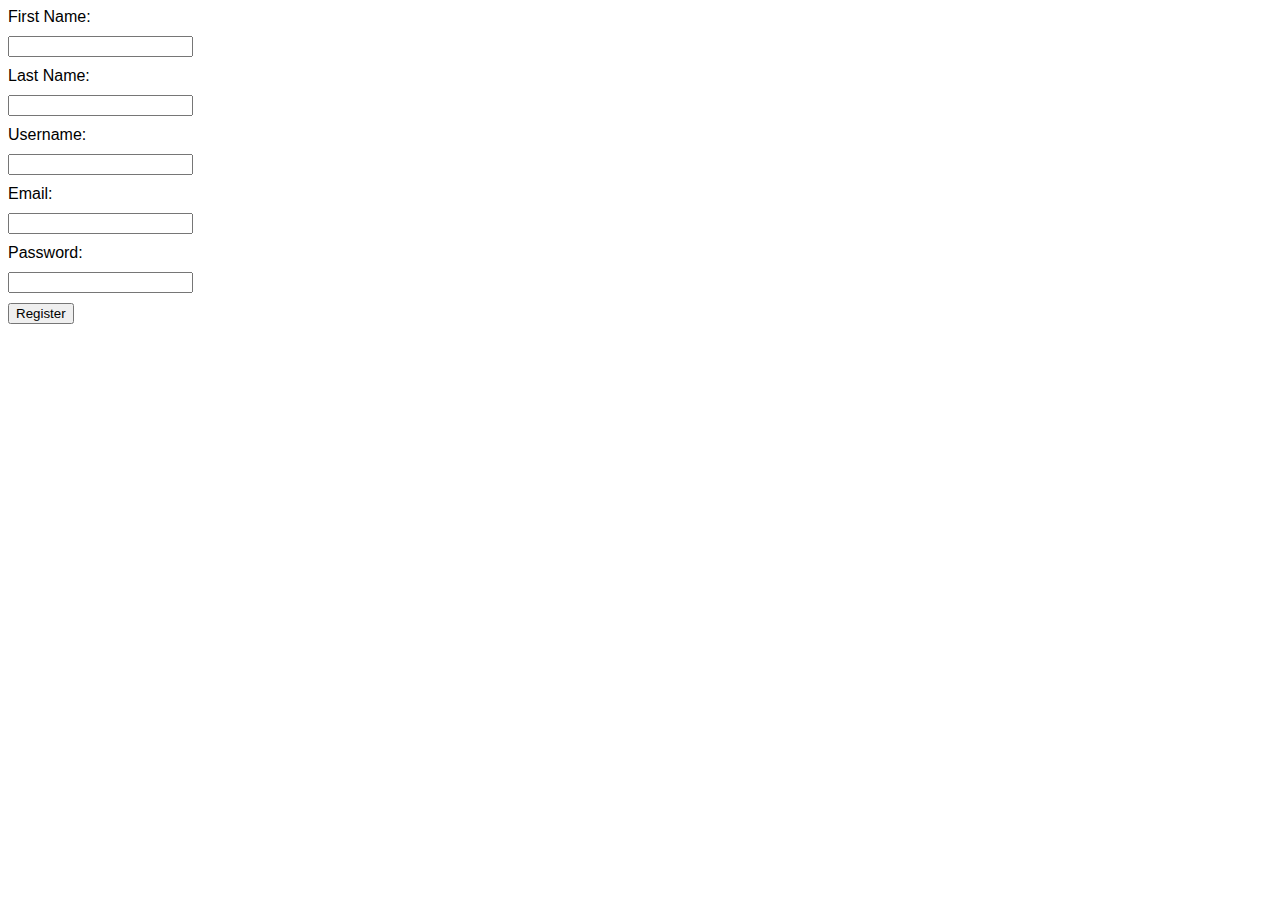
<file: html/registrationpage.html>
<!DOCTYPE html>
<html lang="en">
<meta charset="UTF-8">
<meta name="viewport" content="width=device-width, initial-scale=1.0">

<head>
    <title>Registration Page</title>
    <link rel="stylesheet" type="text/css" href="../css/registrationpage.css">
</head>

<body>
    <section class="Registration">
        <label for="first-name">First Name:</label>
        <input id="first-name" type="text">
        
        <label for="last-name">Last Name:</label>
        <input id="last-name" type="text">
        
        <label for="username">Username:</label>
        <input id="username" type="text">

        <label for="email">Email:</label>
        <input id="email" type="email">
        
        <label for="password">Password:</label>
        <input id="password" type="password">
    </section>

    <section class="register-button">
        <button class="register-btn">Register</button>
    </section>
</body>
</html>
</file>
<file: css/registrationpage.css>
.Registration label, .Registration input {
    display: block;
    margin-bottom: 10px;
}

* {
    font-family: Verdana, Geneva, Tahoma, sans-serif;
}
</file>
